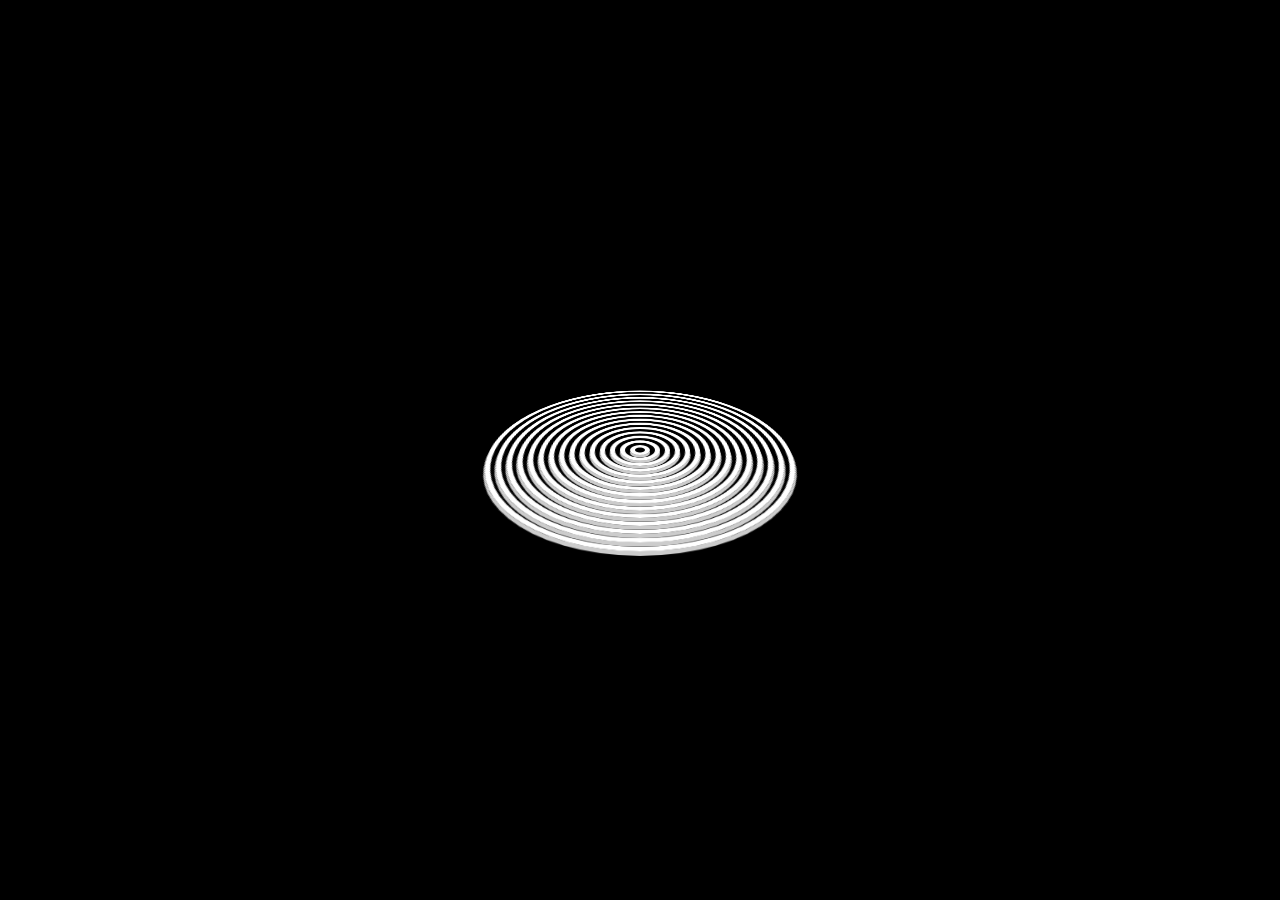
<file: index.html>
<!DOCTYPE html>
<html lang="en">
<head>
    <meta charset="UTF-8">
    <meta http-equiv="X-UA-Compatible" content="IE=edge">
    <meta name="viewport" content="width=device-width, initial-scale=1.0">
    <title>Document</title>
    <link rel="stylesheet" href="style.css">
</head>
<body>
    <div class="loader">
       <span></span><span></span><span></span><span></span><span></span><span></span><span></span><span></span><span></span><span></span><span></span><span></span><span></span><span></span><span></span>
    </div>
</body>
</html>
</file>
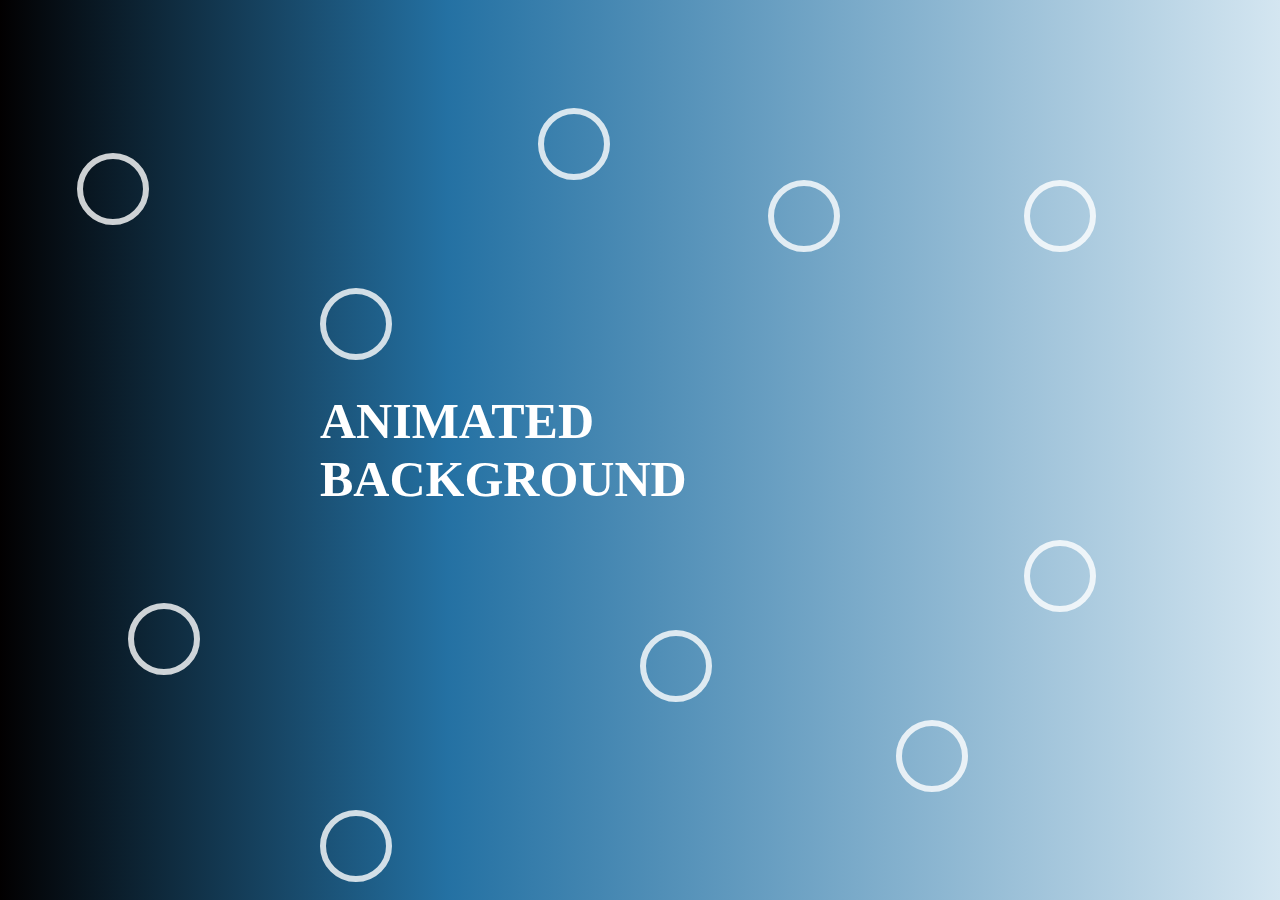
<file: animation-2.html>
<!DOCTYPE html>
<html lang="en">
<head>
    <meta charset="UTF-8">
    <meta http-equiv="X-UA-Compatible" content="IE=edge">
    <meta name="viewport" content="width=device-width, initial-scale=1.0">
    <title>Document</title>
    <link rel="stylesheet" href="animation-2.css">
</head>
<body>
    <div class="anim-back">
        <h2>Animated Background</h2>
        <div class="box">
            <div></div>
            <div></div>
            <div></div>
            <div></div>
            <div></div>
            <div></div>
            <div></div>
            <div></div>
            <div></div>
            <div></div>
        </div>
    </div>
</body>
</html>
</file>
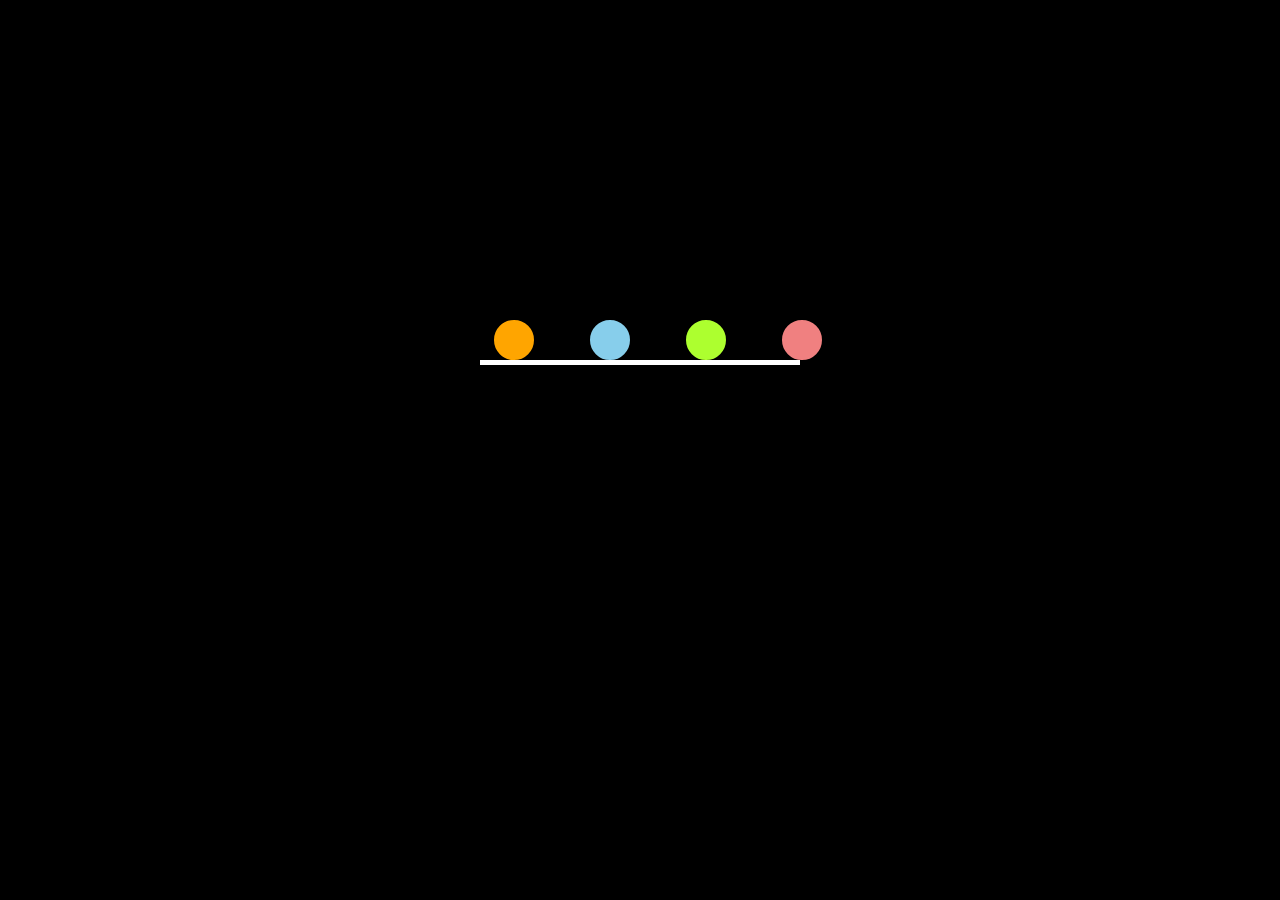
<file: animation-3.html>
<!DOCTYPE html>
<html lang="en">
<head>
    <meta charset="UTF-8">
    <meta http-equiv="X-UA-Compatible" content="IE=edge">
    <meta name="viewport" content="width=device-width, initial-scale=1.0">
    <title>Document</title>
</head>
<style>
    *{
        margin: 0;
        padding: 0;
        box-sizing: border-box;
    }
    body{
        display: flex;
        align-items: center;
        justify-content: center;
        background: #000;
    }
    .box{
        width: 25%;
        margin-top: 20rem;
        border-bottom: 5px solid #fff;
        display: flex;
        gap: 3.5rem;
        padding-left: 0.9rem;
        
    }
    
    .box span{
        border: 20px solid #fff;
        border-radius: 50%;
        animation: bounce 1s linear infinite;
    }
    .box span:nth-child(1){
        animation-delay: 0.2s;
        border: 20px solid orange;
    }
    .box span:nth-child(2){
       animation-delay: 0.6s;
       border: 20px solid skyblue;
    }
    .box span:nth-child(3){
        animation-delay: 0.4s;
        border: 20px solid greenyellow;
    }
    .box span:nth-child(4){
        animation-delay: 0.8s;
        border: 20px solid lightcoral;
    }
    @keyframes bounce{
        0%{
            transform: translateY(0);
        }
        50%{
            transform: translateY(-150px);
        }
        100%{
            transform: translateY(0);
        }
    }
   
</style>
<body>
    <div class="box">
        <span></span><span></span><span></span><span></span>
    </div>
   
</body>
</html>
</file>
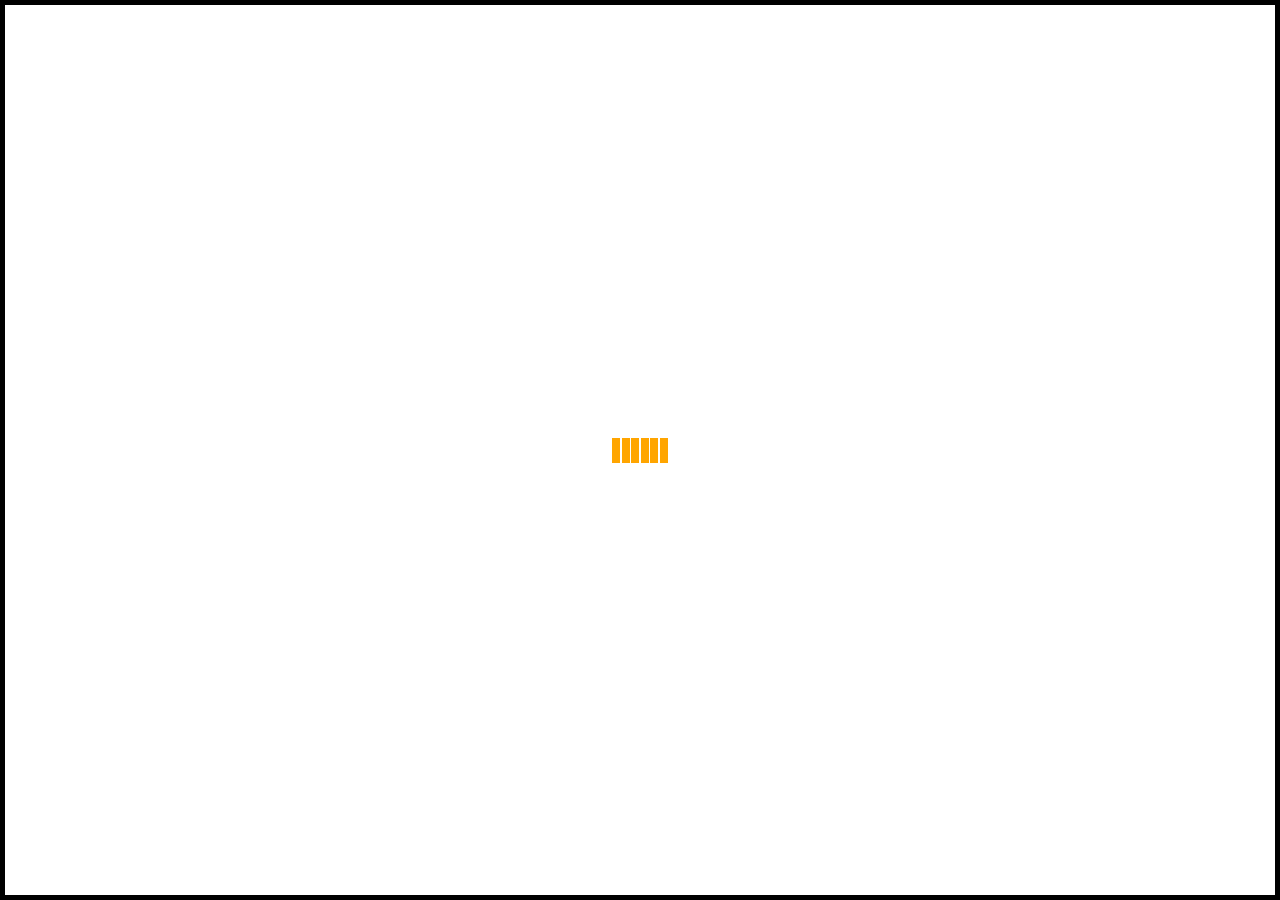
<file: loader.html>
<!DOCTYPE html>
<html lang="en">
<head>
    <meta charset="UTF-8">
    <meta http-equiv="X-UA-Compatible" content="IE=edge">
    <meta name="viewport" content="width=device-width, initial-scale=1.0">
    <title>Document</title>
    <style>
        *{
            margin: 0;
            padding: 0;
            box-sizing: border-box;
        }
        .container{
            height: 100vh;
            width: 100%;
            display: flex;
            justify-content: center;
            align-items: center;
            border: 5px solid black;
             gap: 1.5px;
        }
        .container span{
            height: 25px;
            width: 8px;
           background-color: orange; 
           animation: loader 1s linear infinite;
        }
        @keyframes loader{
            0%{
                transform: scaleY(0);
            }
            50%{
                transform: scaleY(1.1);
            }
            100%{
                transform: scaleY(0);
            }
        }
        .container span:nth-child(1){
            animation-duration: 1s;
            
        }
        .container span:nth-child(2){
            animation-duration: 1.1s;
        }
        .container span:nth-child(3){
            animation-duration: 2s;
        }
        .container span:nth-child(4){
            animation-duration: 1.5s;
        }
        .container span:nth-child(5){
            animation-duration: 1.3s;
        }
        .container span:nth-child(6){
            animation-duration: 1.2s;
        }

    </style>
</head>
<body>
    <div class="container">
        <span></span>
        <span></span>
        <span></span>
        <span></span>
        <span></span>
        <span></span>
    </div>
</body>
</html>
</file>
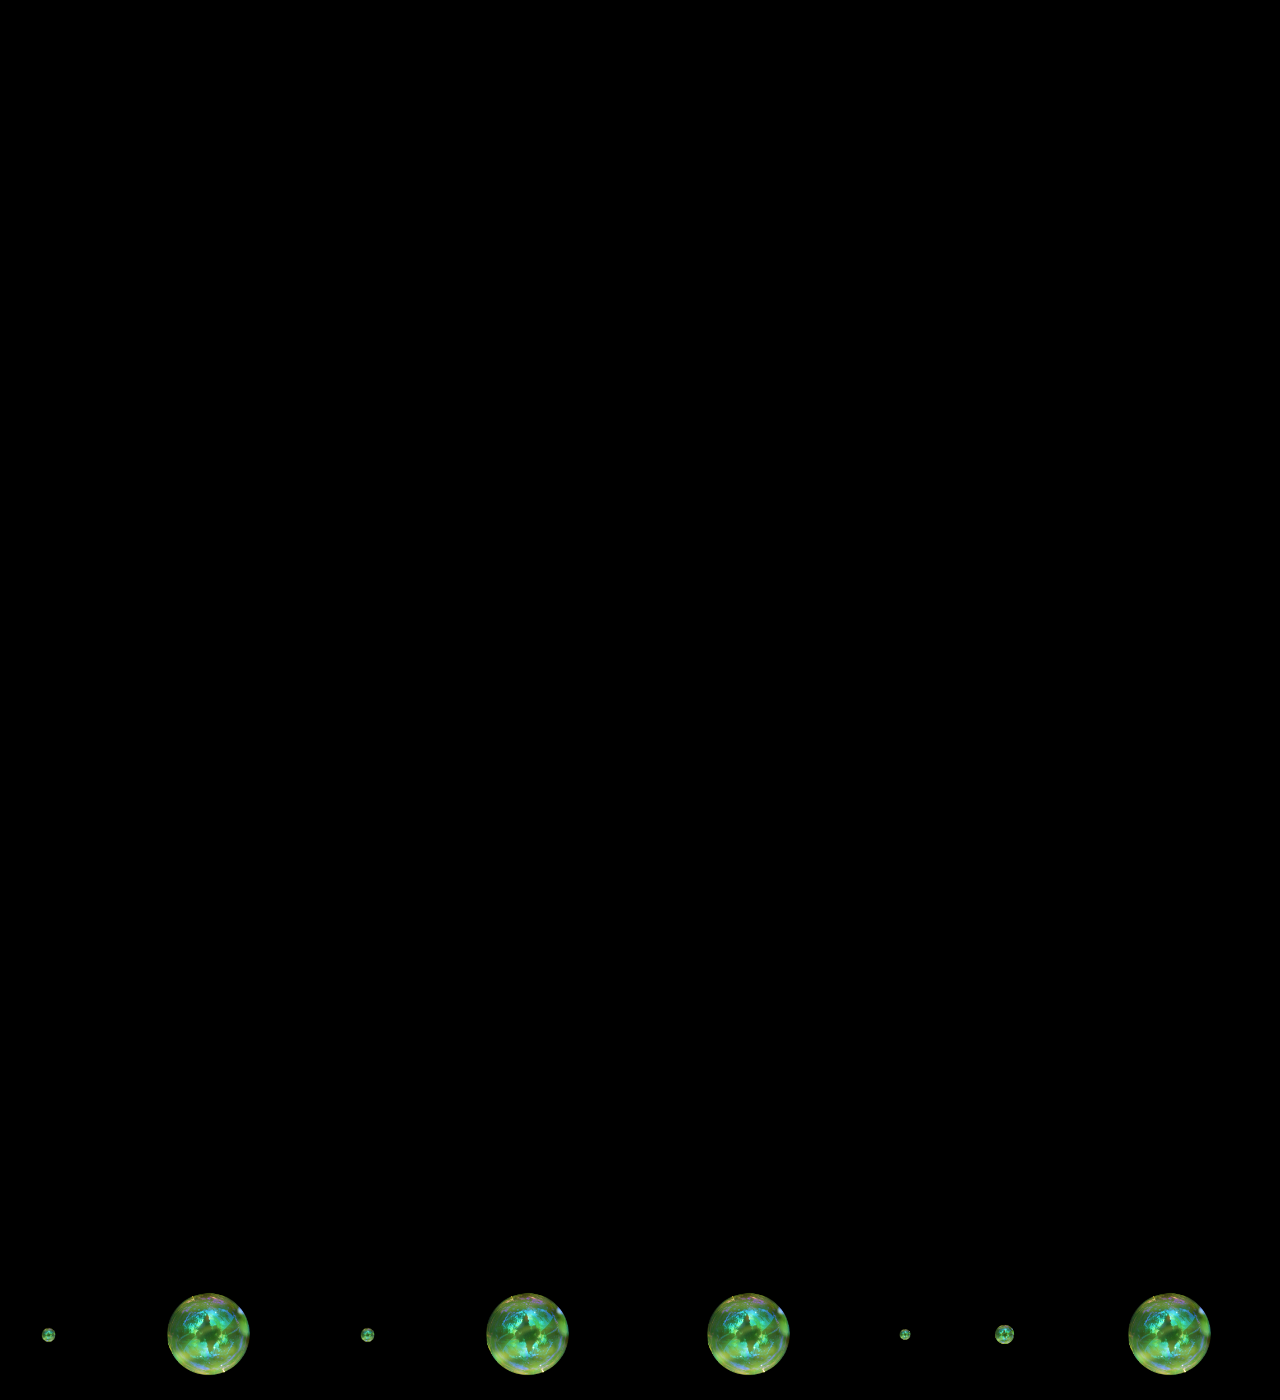
<file: pp.html>
<!DOCTYPE html>
<html lang="en">
  <head>
    <meta charset="UTF-8" />
    <meta http-equiv="X-UA-Compatible" content="IE=edge" />
    <meta name="viewport" content="width=device-width, initial-scale=1.0" />
    <title>Document</title>
  </head>
  <style>
    * {
      margin: 0;
      padding: 0;
      box-sizing: border-box;
      background: #000;
    }

    .image {
      width: 100vw;
      display: flex;
      justify-content: space-around;
      align-items: center;
      position: absolute;
      /* border: 1px solid white; */
      bottom: -500px;
    }
    .image img {
      width: 150px;
      height: auto;
      animation: bubble 7s linear infinite;
    }
    @keyframes bubble {
      0% {
        transform: translateY(0);
        opacity: 0;
      }
      50% {
        opacity: 1;
      }
      70% {
        opacity: 1;
      }
      100% {
        transform: translateY(-80vh);
        opacity: 0;
      }
    }
    .image img:nth-child(1) {
      animation-delay: 2s;
      width: 25px;
    }
    .image img:nth-child(2) {
      animation-delay: 1s;
    }
    .image img:nth-child(3) {
      animation-delay: 3s;
      width: 25px;
    }
    .image img:nth-child(4) {
      animation-delay: 4.5s;
    }
    .image img:nth-child(5) {
      animation-delay: 3s;
    }
    .image img:nth-child(6) {
      animation-delay: 6s;
      width: 20px;
    }
    .image img:nth-child(7) {
      animation-delay: 7s;
      width: 35px;
    }
  </style>
  <body>
    <div class="image">
      <img src="bubble.png" />
      <img src="bubble.png" />
      <img src="bubble.png" />
      <img src="bubble.png" />
      <img src="bubble.png" />
      <img src="bubble.png" />
      <img src="bubble.png" />
      <img src="bubble.png" />
    </div>
  </body>
</html>
</file>
<file: style.css>
*{
    margin: 0;
    padding: 0;
}
body{
    display: flex;
    justify-content: center;
    align-items: center;
    min-height: 100vh;
    background-color: #000;
}
.loader{
    position: relative;
    height: 300px;
    width: 300px;
    transform-style: preserve-3d;
    transform: perspective(500px) rotateX(60deg);
}
.loader span{
    position: absolute;
    display: block;
    border: 5px solid #fff;
    box-shadow: 0 5px 0 #ccc;
               inset: 0 5px 0 #ccc;
    box-sizing: border-box;
    border-radius: 50%;
    animation: animate 3s ease-in-out infinite;
}
@keyframes animate{
    0%,100%
    {
        transform: translateZ(-100px);
    }
    50%
    {
        transform: translateZ(100px);
    }
}
.loader span:nth-child(1){
    top: 0;
    left: 0;
    right: 0;
    bottom: 0;
    animation-delay: 1.4s;
}
.loader span:nth-child(2){
    top: 10px;
    left: 10px;
    right: 10px;
    bottom: 10px;
    animation-delay: 1.3s;
}
.loader span:nth-child(3){
    top: 20px;
    left: 20px;
    right: 20px;
    bottom: 20px;
    animation-delay: 1.2s;
}
.loader span:nth-child(4){
    top: 30px;
    left: 30px;
    right: 30px;
    bottom: 30px;
    animation-delay: 1.1s;
}
.loader span:nth-child(5){
    top: 40px;
    left: 40px;
    right: 40px;
    bottom: 40px;
    animation-delay: 1s;
}
.loader span:nth-child(6){
    top: 50px;
    left: 50px;
    right: 50px;
    bottom: 50px;
    animation-delay: 0.9s;
}
.loader span:nth-child(7){
    top: 60px;
    left: 60px;
    right: 60px;
    bottom: 60px;
    animation-delay: 0.8s;
}
.loader span:nth-child(8){
    top: 70px;
    left: 70px;
    right: 70px;
    bottom: 70px;
    animation-delay: 0.7s;
}
.loader span:nth-child(9){
    top: 80px;
    left: 80px;
    right: 80px;
    bottom: 80px;
    animation-delay: 0.6s;
}
.loader span:nth-child(10){
    top: 90px;
    left: 90px;
    right: 90px;
    bottom: 90px;
    animation-delay: 0.5s;
}
.loader span:nth-child(11){
    top: 100px;
    left: 100px;
    right: 100px;
    bottom: 100px;
    animation-delay: 0.4s;
}
.loader span:nth-child(12){
    top: 110px;
    left: 110px;
    right: 110px;
    bottom: 110px;
    animation-delay: 0.3s;
}
.loader span:nth-child(13){
    top: 120px;
    left: 120px;
    right: 120px;
    bottom: 120px;
    animation-delay: 0.2s;
}
.loader span:nth-child(14){
    top: 130px;
    left: 130px;
    right: 130px;
    bottom: 130px;
    animation-delay: 0.1s;
}
.loader span:nth-child(15){
    top: 140px;
    left: 140px;
    right: 140px;
    bottom: 140px;
    animation-delay: 0s;
}
</file>
<file: animation-2.css>
*{
    margin: 0;
    padding: 0;
}
.anim-back{
    position: absolute;
    width: 100%;
    height: 100%;
    overflow: hidden;
    background: linear-gradient(90deg, rgba(2,0,.6,1) 0%, #2471A3 35%, #D4E6F1 100%);
}
h2{
    font-family: Georgia, 'Times New Roman', Times, serif;
    position: absolute;
    top: 50%;
    left: 50%;
    transform: translate(-50%, -50%);
    font-size: 50px;
    font-weight: bold;
    color: #fff;
    text-transform: uppercase;
    margin: 0;
}
.box div{
    position: absolute;
    width: 60px;
    height: 60px;
    background-color: transparent;
    border:6px solid rgba(255,255,255,.8);
    border-radius: 50%;
}
.box div:nth-child(1){
    top: 12%;
    left: 42%;
    animation: animate 10s linear infinite;
}
.box div:nth-child(2){
    top: 70%;
    left: 50%;
    animation: animate 7s linear infinite;
}
.box div:nth-child(3){
    top: 17%;
    left: 6%;
    animation: animate 9s linear infinite;
}
.box div:nth-child(4){
    top: 20%;
    left: 60%;
    animation: animate 10s linear infinite;
}
.box div:nth-child(5){
    top: 67%;
    left: 10%;
    animation: animate 6s linear infinite;
}
.box div:nth-child(6){
    top: 80%;
    left: 70%;
    animation: animate 12s linear infinite;
}
.box div:nth-child(7){
    top: 60%;
    left: 80%;
    animation: animate 15s linear infinite;
}
.box div:nth-child(8){
    top: 32%;
    left: 25%;
    animation: animate 16s linear infinite;
}
.box div:nth-child(9){
    top: 90%;
    left: 25%;
    animation: animate 9s linear infinite;
}
.box div:nth-child(10){
    top: 20%;
    left: 80%;
    animation: animate 5s linear infinite;
}
@keyframes animate{
    0%{
        transform: scale(0) translateY(0) rotate(0);
        opacity: 1;
    }
    100%{
        transform: scale(1.3) translateY(-90px) rotate(360deg);
        opacity: 10;
    }

}
</file>
